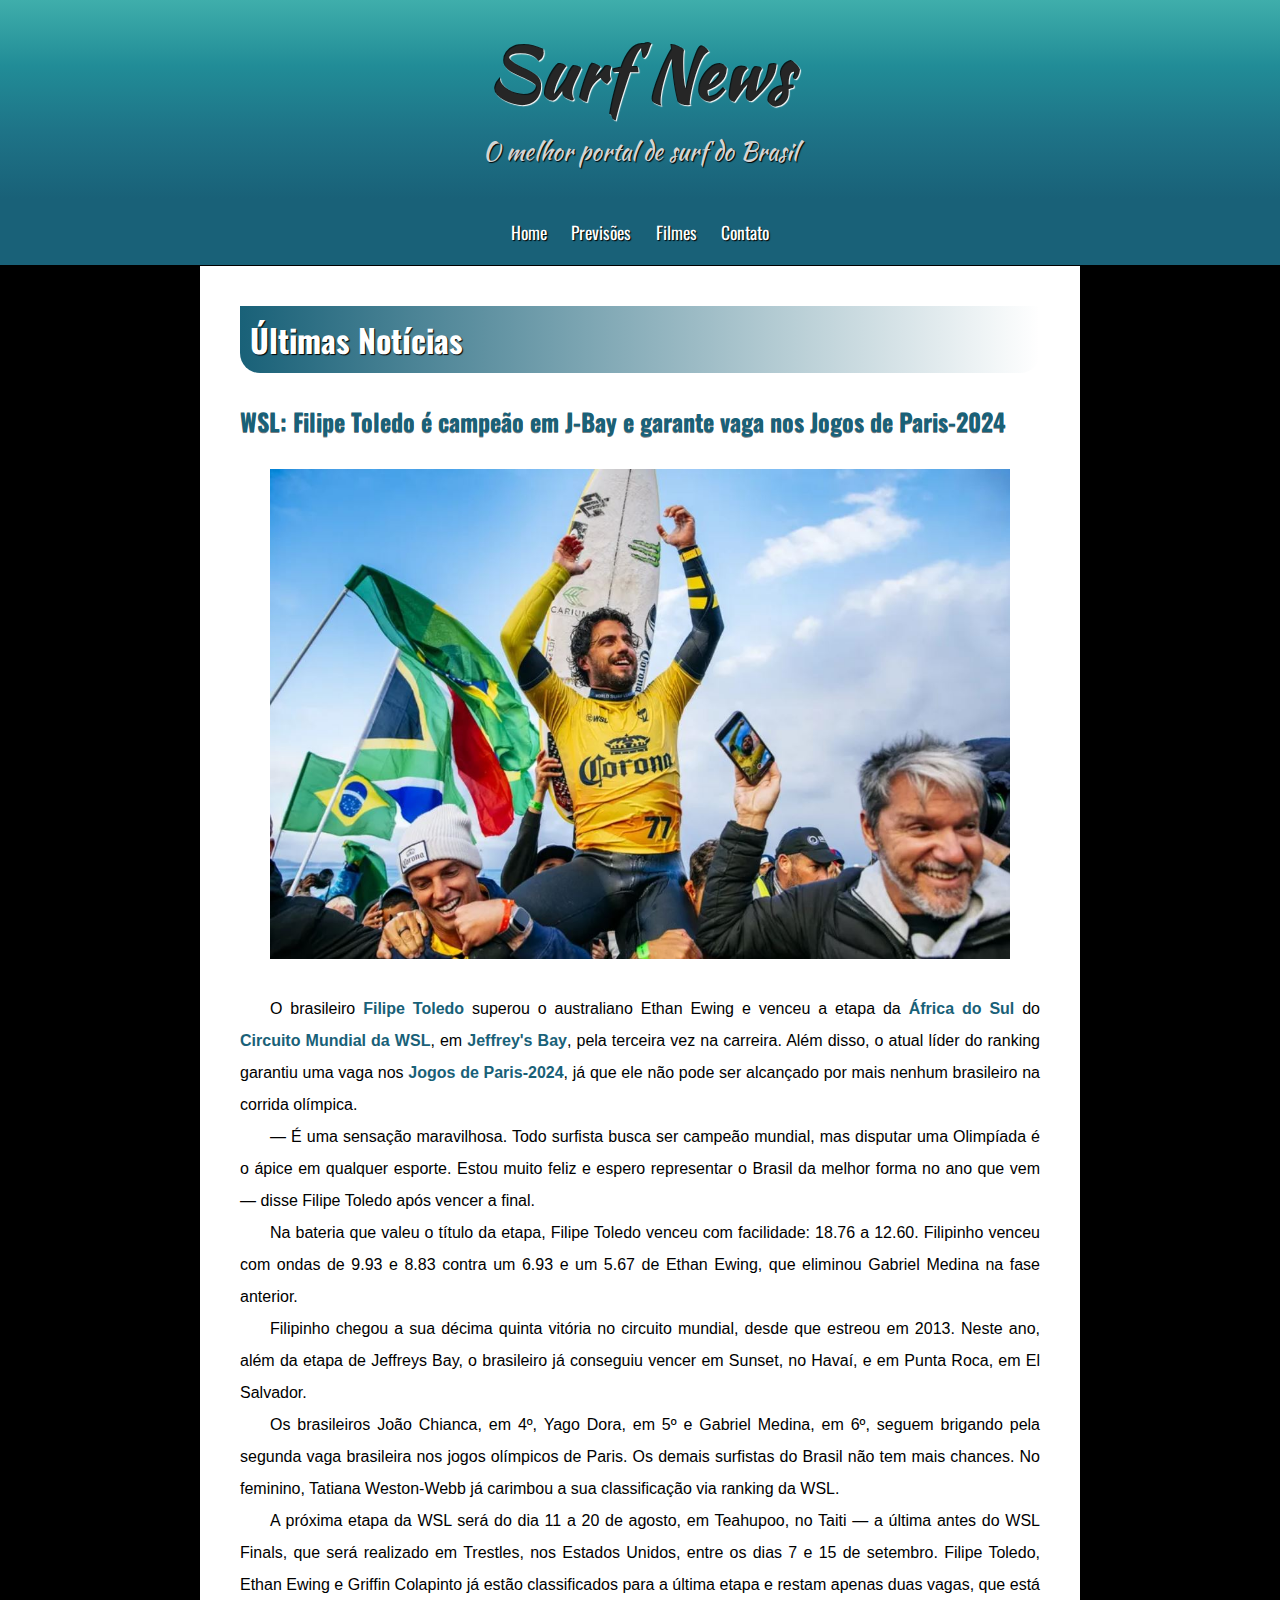
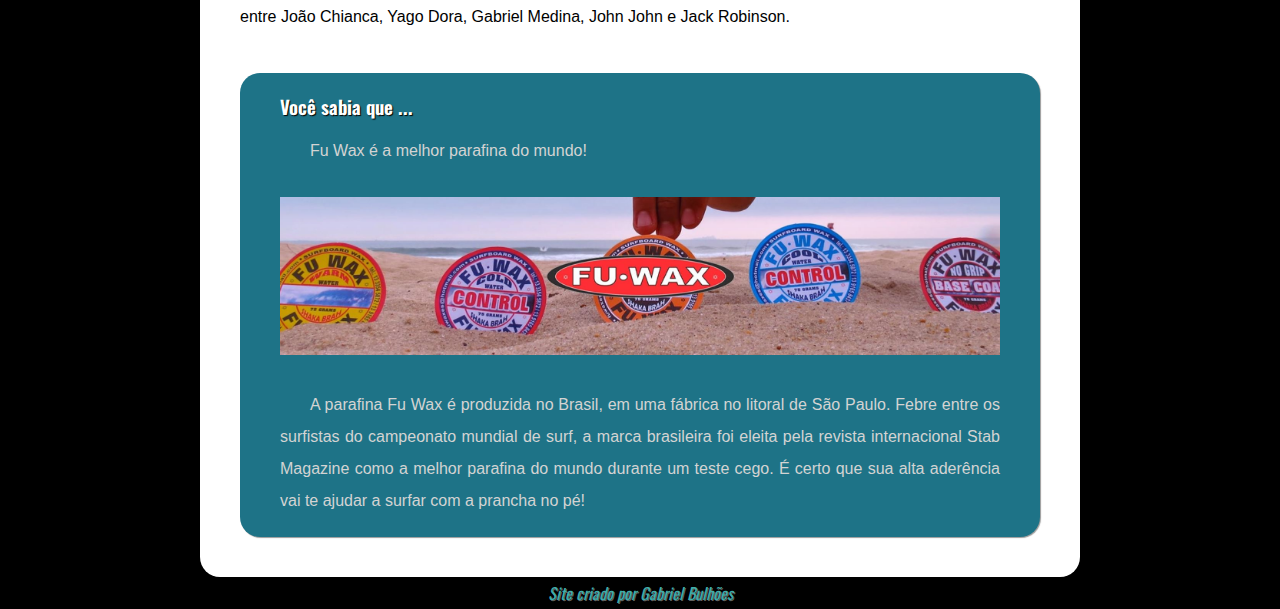
<file: index.html>
<!DOCTYPE html>
<html lang="pt-br">
<head>
    <meta charset="UTF-8">
    <meta name="viewport" content="width=device-width, initial-scale=1.0">
    <link rel="shortcut icon" href="wave.ico" type="image/x-icon">
    <link rel="stylesheet" href="style.css">
    <title>Surf News</title>
</head>
<body>
    <header>
        <h1>Surf News</h1>
        <p>O melhor portal de surf do Brasil</p>
    </header>
    <nav>
        <a href="index.html">Home</a>
        <a href="previsoes.html">Previsões</a>
        <a href="filmes.html">Filmes</a>
        <a href="contato.html">Contato</a>
    </nav>
    <main>
        <article>
            <h1>Últimas Notícias</h1>
            <h2>WSL: Filipe Toledo é campeão em J-Bay e garante vaga nos Jogos de Paris-2024</h2>
            <div class="imagem">
                <img src="filipe.JPG" alt="Filipe Toledo campeão da etapa de Jeffreys Bays">
            </div>
            <p>O brasileiro <strong>Filipe Toledo</strong> superou o australiano Ethan Ewing e venceu a etapa da <strong>África do Sul</strong> do <strong>Circuito Mundial da WSL</strong>, em <strong>Jeffrey's Bay</strong>, pela terceira vez na carreira. Além disso, o atual líder do ranking garantiu uma vaga nos <strong>Jogos de Paris-2024</strong>, já que ele não pode ser alcançado por mais nenhum brasileiro na corrida olímpica.</p>
            <p>— É uma sensação maravilhosa. Todo surfista busca ser campeão mundial, mas disputar uma Olimpíada é o ápice em qualquer esporte. Estou muito feliz e espero representar o Brasil da melhor forma no ano que vem — disse Filipe Toledo após vencer a final.</p>
            <p>Na bateria que valeu o título da etapa, Filipe Toledo venceu com facilidade: 18.76 a 12.60. Filipinho venceu com ondas de 9.93 e 8.83 contra um 6.93 e um 5.67 de Ethan Ewing, que eliminou Gabriel Medina na fase anterior.</p>
            <p>Filipinho chegou a sua décima quinta vitória no circuito mundial, desde que estreou em 2013. Neste ano, além da etapa de Jeffreys Bay, o brasileiro já conseguiu vencer em Sunset, no Havaí, e em Punta Roca, em El Salvador.</p>
            <p>Os brasileiros João Chianca, em 4º, Yago Dora, em 5º e Gabriel Medina, em 6º, seguem brigando pela segunda vaga brasileira nos jogos olímpicos de Paris. Os demais surfistas do Brasil não tem mais chances. No feminino, Tatiana Weston-Webb já carimbou a sua classificação via ranking da WSL.</p>
            <p>A próxima etapa da WSL será do dia 11 a 20 de agosto, em Teahupoo, no Taiti — a última antes do WSL Finals, que será realizado em Trestles, nos Estados Unidos, entre os dias 7 e 15 de setembro. Filipe Toledo, Ethan Ewing e Griffin Colapinto já estão classificados para a última etapa e restam apenas duas vagas, que está entre João Chianca, Yago Dora, Gabriel Medina, John John e Jack Robinson.</p>
            <aside>
                <h3>Você sabia que ...</h3>
                <p>Fu Wax é a melhor parafina do mundo!</p>
                <div class="imagem">
                    <img src="fuwax.JPG" alt="Parafina Fu Wax">
                </div>
                <p>A parafina Fu Wax é produzida no Brasil, em uma fábrica no litoral de São Paulo. Febre entre os surfistas do campeonato mundial de surf, a marca brasileira foi eleita pela revista internacional Stab Magazine como a melhor parafina do mundo durante um teste cego. É certo que sua alta aderência vai te ajudar a surfar com a prancha no pé!</p>
            </aside>
        </article>
    </main>
    <footer>
        <p>
            Site criado por <a href="https://github.com/bulhoesgabriel" target="_blank">Gabriel Bulhões</a>
        </p>
    </footer>
</body>
</html>
</file>
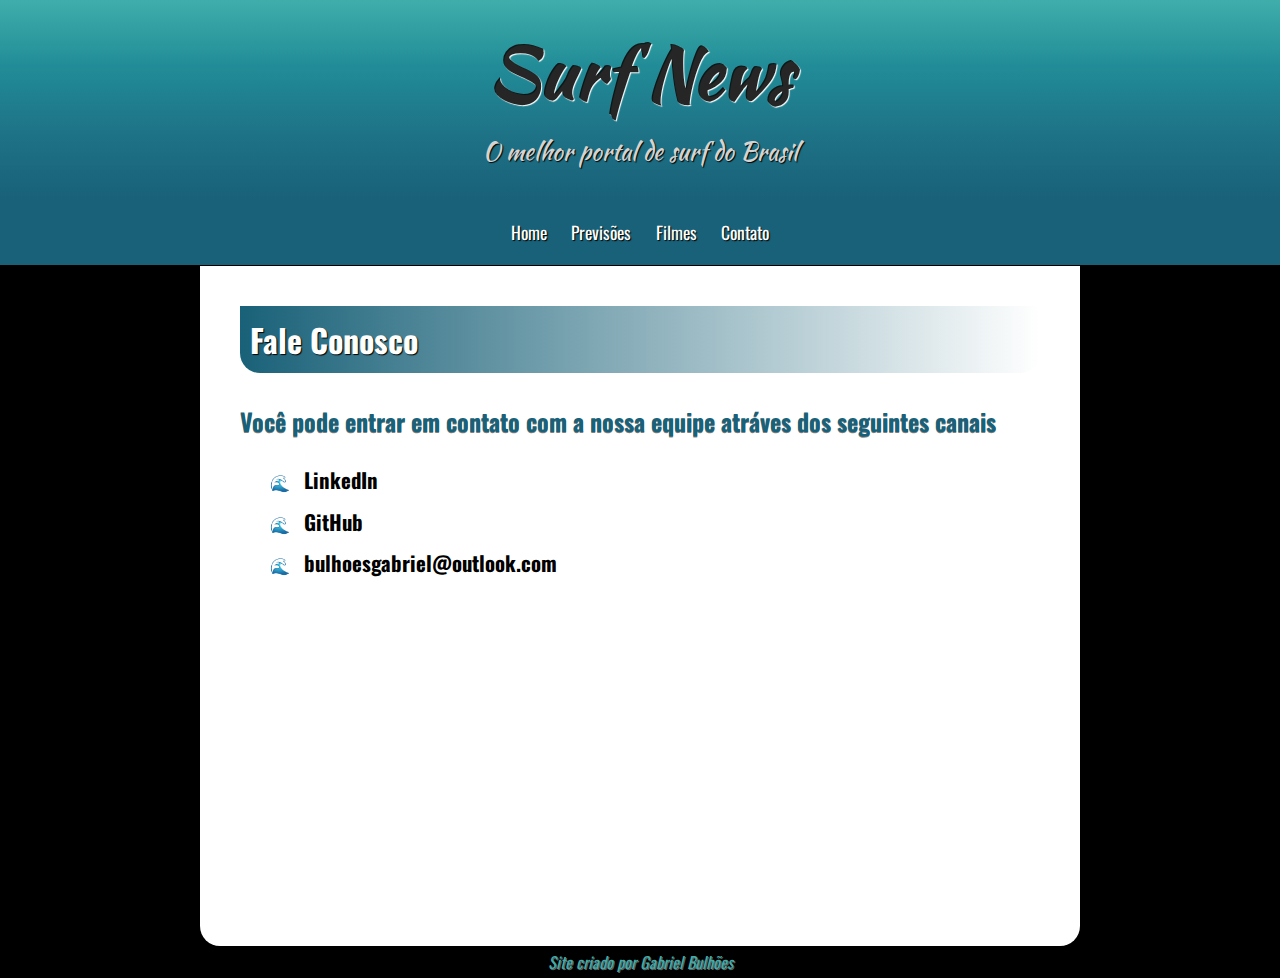
<file: contato.html>
<!DOCTYPE html>
<html lang="pt-br">
<head>
    <meta charset="UTF-8">
    <meta name="viewport" content="width=device-width, initial-scale=1.0">
    <link rel="shortcut icon" href="wave.ico" type="image/x-icon">
    <link rel="stylesheet" href="style.css">
    <title>Contato | SurfNews</title>
    <style>
        main {
            height: 600px;
        }
    </style>
</head>
<body>
    <header>
        <h1>Surf News</h1>
        <p>O melhor portal de surf do Brasil</p>
    </header>
    <nav>
        <a href="index.html">Home</a>
        <a href="previsoes.html">Previsões</a>
        <a href="filmes.html">Filmes</a>
        <a href="contato.html">Contato</a>
    </nav>
    <main>
        <h1>Fale Conosco</h1>
        <h2>Você pode entrar em contato com a nossa equipe atráves dos seguintes canais</h2>
        <ul>
            <li><a href="https://www.linkedin.com/in/bulhoesgabriel/" target="_blank">LinkedIn</a></li>
            <li><a href="https://github.com/bulhoesgabriel" target="_blank">GitHub</a></li>
            <li><a href="mailto:bulhoesgabriel@outlook.com" target="_blank">bulhoesgabriel@outlook.com</a></li>
        </ul>
    </main>
    <footer>
        <p>
            Site criado por <a href="https://github.com/bulhoesgabriel" target="_blank">Gabriel Bulhões</a>
        </p>
    </footer>
</body>
</html>
</file>
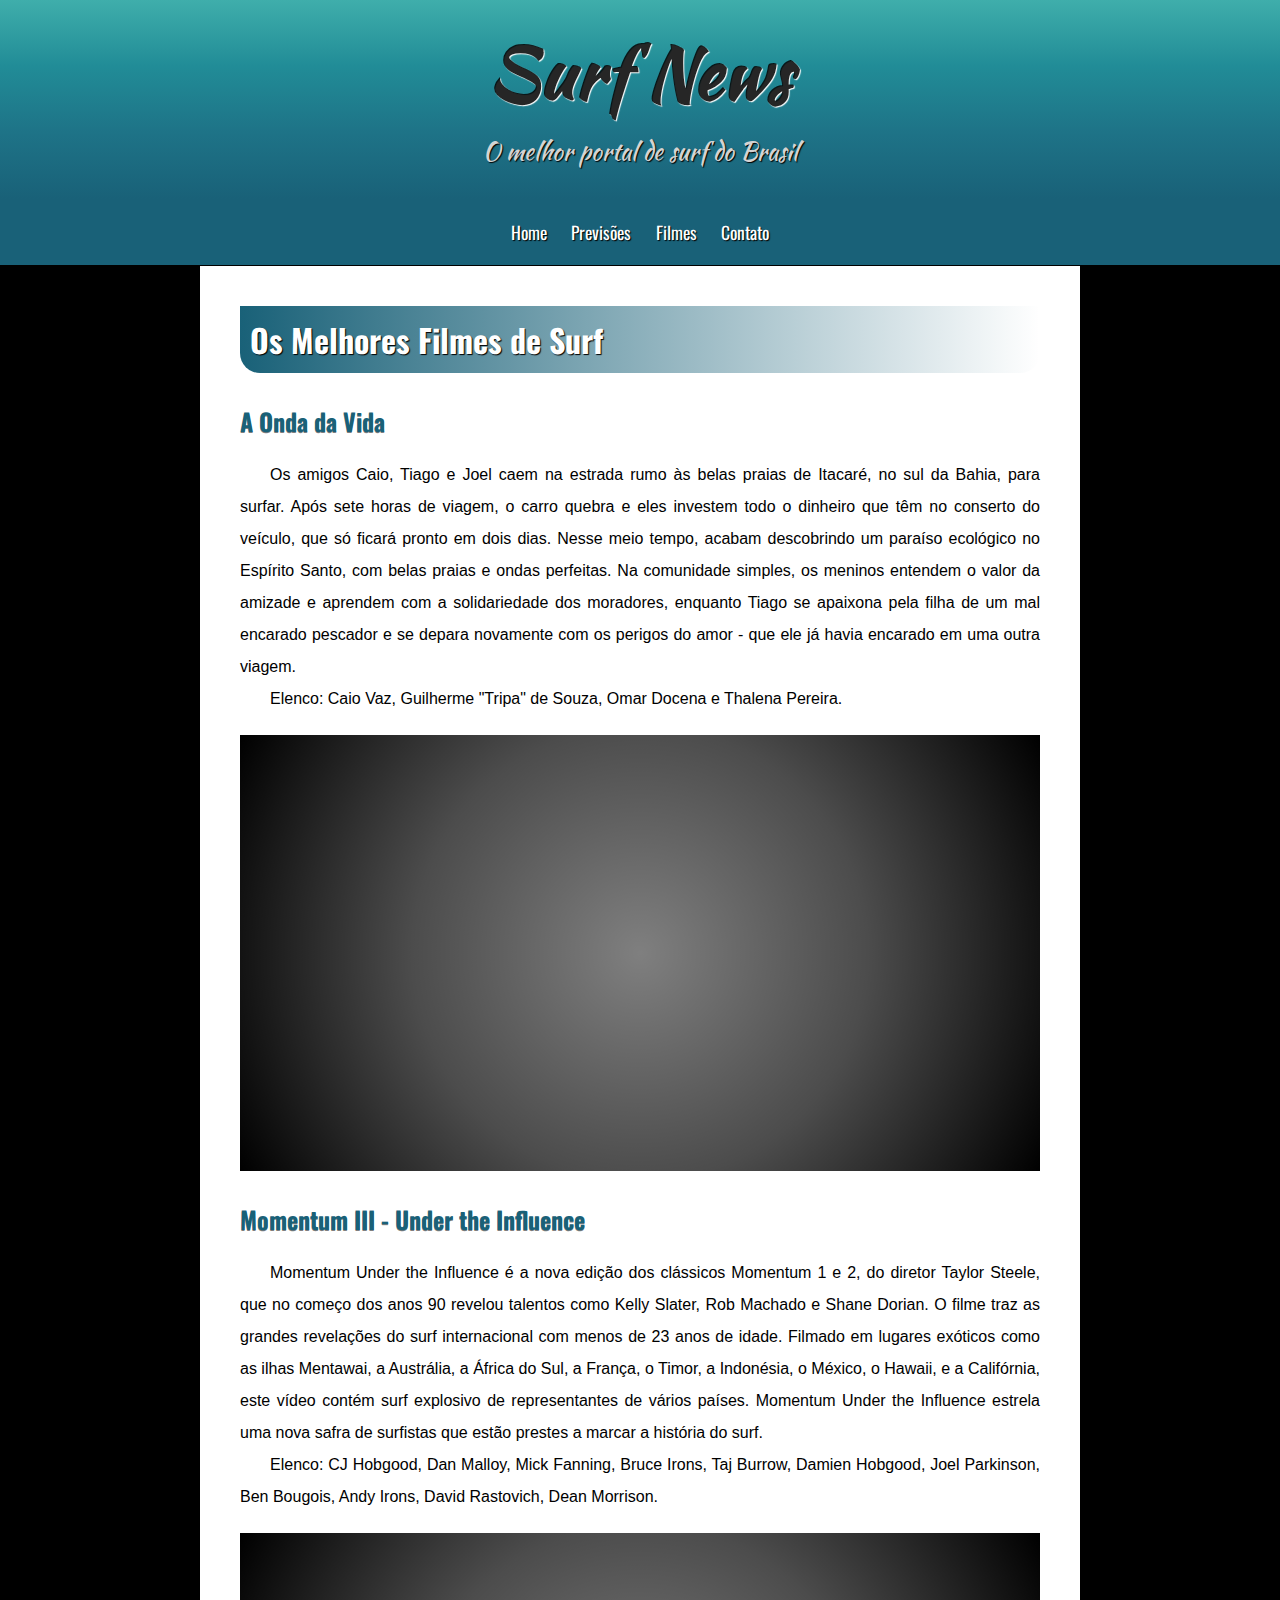
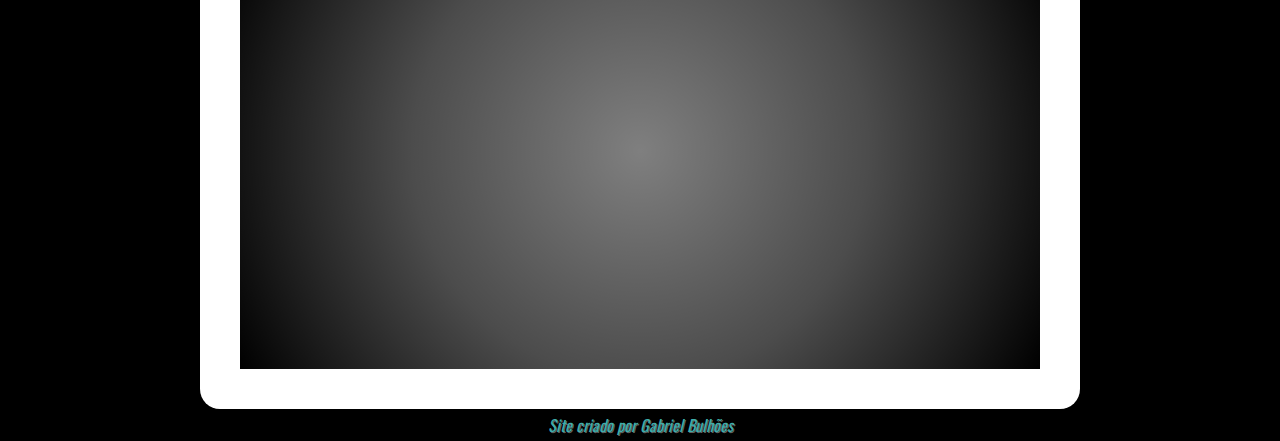
<file: filmes.html>
<!DOCTYPE html>
<html lang="pt-br">
<head>
    <meta charset="UTF-8">
    <meta name="viewport" content="width=device-width, initial-scale=1.0">
    <link rel="shortcut icon" href="wave.ico" type="image/x-icon">
    <link rel="stylesheet" href="style.css">
    <title>Filmes | SurfNews</title>
</head>
<body>
    <header>
        <h1>Surf News</h1>
        <p>O melhor portal de surf do Brasil</p>
    </header>
    <nav>
        <a href="index.html">Home</a>
        <a href="previsoes.html">Previsões</a>
        <a href="filmes.html">Filmes</a>
        <a href="contato.html">Contato</a>
    </nav>
    <main>
        <h1>Os Melhores Filmes de Surf</h1>
        <h2>A Onda da Vida</h2>
        <p>Os amigos Caio, Tiago e Joel caem na estrada rumo às belas praias de Itacaré, no sul da Bahia, para surfar. Após sete horas de viagem, o carro quebra e eles investem todo o dinheiro que têm no conserto do veículo, que só ficará pronto em dois dias. Nesse meio tempo, acabam descobrindo um paraíso ecológico no Espírito Santo, com belas praias e ondas perfeitas. Na comunidade simples, os meninos entendem o valor da amizade e aprendem com a solidariedade dos moradores, enquanto Tiago se apaixona pela filha de um mal encarado pescador e se depara novamente com os perigos do amor - que ele já havia encarado em uma outra viagem.</p>
        <p>Elenco: Caio Vaz, Guilherme "Tripa" de Souza, Omar Docena e Thalena Pereira.</p>
        <div class="video">
            <iframe width="560" height="315" src="https://www.youtube.com/embed/J8rIG7uRgT0" title="YouTube video player" frameborder="0" allow="accelerometer; autoplay; clipboard-write; encrypted-media; gyroscope; picture-in-picture; web-share" allowfullscreen></iframe>
        </div>
        <h2>Momentum III - Under the Influence</h2>
        <p>Momentum Under the Influence é a nova edição dos clássicos Momentum 1 e 2, do diretor Taylor Steele, que no começo dos anos 90 revelou talentos como Kelly Slater, Rob Machado e Shane Dorian. O filme traz as grandes revelações do surf internacional com menos de 23 anos de idade. Filmado em lugares exóticos como as ilhas Mentawai, a Austrália, a África do Sul, a França, o Timor, a Indonésia, o México, o Hawaii, e a Califórnia, este vídeo contém surf explosivo de representantes de vários países. Momentum Under the Influence estrela uma nova safra de surfistas que estão prestes a marcar a história do surf.</p>
        <p>Elenco: CJ Hobgood, Dan Malloy, Mick Fanning, Bruce Irons, Taj Burrow, Damien Hobgood, Joel Parkinson, Ben Bougois, Andy Irons, David Rastovich, Dean Morrison.</p>
        <div class="video">
            <iframe width="560" height="315" src="https://www.youtube.com/embed/i4G10rlm47w" title="YouTube video player" frameborder="0" allow="accelerometer; autoplay; clipboard-write; encrypted-media; gyroscope; picture-in-picture; web-share" allowfullscreen></iframe>
        </div>
    </main>
    <footer>
        <p>
            Site criado por <a href="https://github.com/bulhoesgabriel" target="_blank">Gabriel Bulhões</a>
        </p>
    </footer>
</body>
</html>
</file>
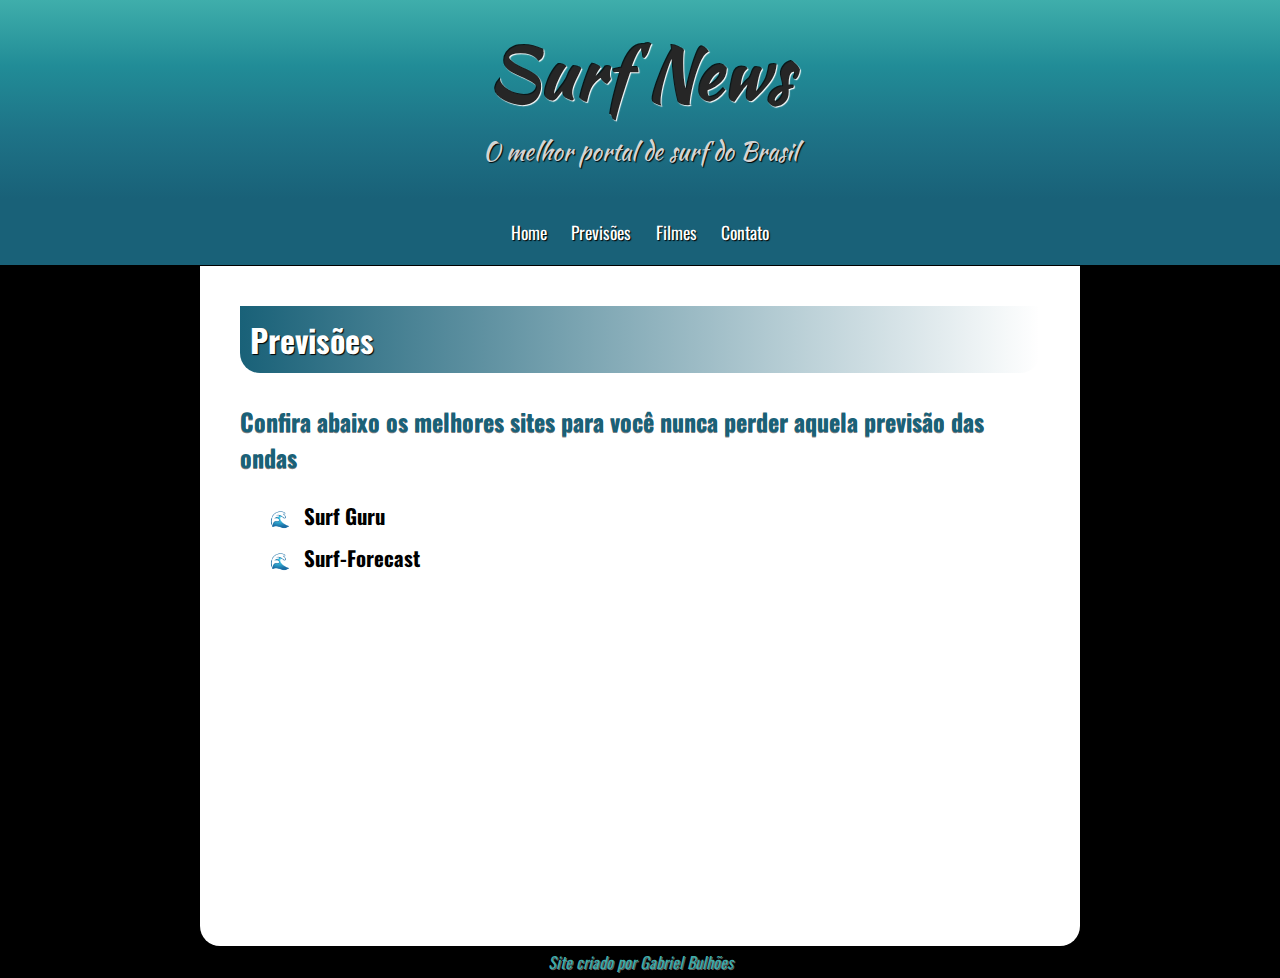
<file: previsoes.html>
<!DOCTYPE html>
<html lang="pt-br">
<head>
    <meta charset="UTF-8">
    <meta name="viewport" content="width=device-width, initial-scale=1.0">
    <link rel="shortcut icon" href="wave.ico" type="image/x-icon">
    <link rel="stylesheet" href="style.css">
    <title>Previsões | SurfNews</title>
    <style>
        main {
            height: 600px;
        }
    </style>
</head>
<body>
    <header>
        <h1>Surf News</h1>
        <p>O melhor portal de surf do Brasil</p>
    </header>
    <nav>
        <a href="index.html">Home</a>
        <a href="previsoes.html">Previsões</a>
        <a href="filmes.html">Filmes</a>
        <a href="contato.html">Contato</a>
    </nav>
    <main>
        <h1>Previsões</h1>
        <h2>Confira abaixo os melhores sites para você nunca perder aquela previsão das ondas</h2>
        <ul>
            <li><a href="https://surfguru.com.br/" target="_blank">Surf Guru</a></li>
            <li><a href="https://www.surf-forecast.com/" target="_blank">Surf-Forecast</a></li>
        </ul>
    </main>
    <footer>
        <p>
            Site criado por <a href="https://github.com/bulhoesgabriel" target="_blank">Gabriel Bulhões</a>
        </p>
    </footer>
</body>
</html>
</file>
<file: style.css>
@charset "UTF-8";

@import url('https://fonts.googleapis.com/css2?family=Kaushan+Script&family=Luckiest+Guy&display=swap');

@import url('https://fonts.googleapis.com/css2?family=Oswald:wght@300&display=swap');

:root {
    --cor1: #3FAEAB;
    --cor2: #218C97;
    --cor3: #1E7387;
    --cor4: #196178;
    --fonte-destaque: 'Kaushan Script', cursive;
    --fonte-titulo: 'Oswald', sans-serif;
    --fonte-padrao: Arial, sans-serif;
}

* {
    padding: 0px;
    margin: 0px;
}

body {
    background-color: black;
    font-family: var(--fonte-padrao);
}

header {
    background-image: linear-gradient(to bottom, var(--cor1), var(--cor2), var(--cor3), var(--cor4));
    text-align: center;
}

header > h1 {
    font-family: var(--fonte-destaque);
    font-weight: bold;
    font-size: 4.5em;
    color: rgba(0, 0, 0, 0.850);
    text-shadow: 1px 1px 1px white;
    padding-top: 20px;
    padding-bottom: 10px;
}

header > p {
    font-family: var(--fonte-destaque);
    font-weight: normal;
    font-size: 1.5em;
    color: lightgray;
    text-shadow: 1px 1px 1px black;
    padding-bottom: 30px;
}

nav {
    background-color: var(--cor4);
    text-align: center;
    padding: 20px 20px;
    margin-bottom: 1px;
    box-shadow: 1px 1px 1px rgba(0, 0, 0, 0.500);
}

nav > a {
    text-decoration: none;
    font-family: var(--fonte-titulo);
    font-weight: normal;
    font-size: 1.1em;
    color: white;
    text-shadow: 1px 1px 1px black;
    border-radius: 10px;
    padding: 3px 10px;
    transition-duration: 0.5s;
}

nav > a:hover {
    color: var(--cor4);
    background-color: white;
    box-shadow: 1px 1px 1px rgba(0, 0, 0, 0.500);
}

main {
    min-width: 300px;
    max-width: 800px;
    margin: auto; 
    background-color: white;
    border-radius: 0px 0px 20px 20px;
    padding: 40px;
}

main h1 {
    background-image: linear-gradient(to right, var(--cor4), transparent);
    font-family: var(--fonte-titulo);
    font-weight: bold;
    font-size: 2em;
    color: white;
    text-shadow: 1px 1px 1px black;
    padding: 10px;
    border-radius: 0px 0px 20px 20px;
}

main h2 {
    font-family: var(--fonte-titulo);
    color: var(--cor4);
    text-shadow: 0px 1px 0px rgba(0, 0, 0, 0.500);
    margin-bottom: 20px;
    margin-top: 30px;
}

main img {
    width: 100%;
}

main div.imagem {
    margin: 30px 30px;
}

div.video {
    margin-top: 20px;
    background-image: radial-gradient(circle, rgba(0, 0, 0, 0.500), rgba(0, 0, 0, 0.700), black);
    padding-bottom: 54.5%;
    position: relative;
}

div.video > iframe {
    position: absolute;
    top: 5%;
    left: 5%;
    width: 90%;
    height: 90%;
}

main aside {
    background-color: var(--cor3);
    color: lightgray;
    margin-top: 40px;
    border-radius: 20px;
    padding: 20px 10px;
    box-shadow: 1px 1px 1px rgba(0, 0, 0, 0.400);
}

main h3 {
    font-family: var(--fonte-titulo);
    color: white;
    text-shadow: 1px 1px 1px black;
    text-indent: 30px;
    margin-bottom: 15px;
}

main p {
    text-indent: 30px;
    text-align: justify;
    line-height: 2em;
}

aside > p {
    margin-left: 30px;
    margin-right: 30px;
}

main strong {
    font-weight: bold;
    color: var(--cor4);
}

main ul {
    margin-left: 30px;
    list-style-type: '\1F30A\00A0';
    list-style-position: inside;
}

li > a {
    font-family: var(--fonte-titulo);
    font-size: 1.3em;
    font-weight: bold;
    color: black;
    text-decoration: none;
    line-height: 2em;
    transition-duration: 0.5s;
    border-radius: 10px;
    padding: 3px 10px;
}

li > a:hover {
    background-color:var(--cor3);
    color: white;
    text-shadow: 1px 1px 1px rgba(0, 0, 0, 0.500);
    box-shadow: 1px 1px 1px rgba(0, 0, 0, 0.500);
}

footer {
    font-family: var(--fonte-titulo);
    font-weight: normal;
    font-style: italic;
    color: var(--cor1);
    text-shadow: 1px 1px 0px rgba(255, 255, 255, 0.400);
    text-align: center;
    padding: 2px 0px;
    margin: 2px 0px;
}

footer a {
    text-decoration: none;
    color: var(--cor1);
    transition-duration: 0.5s;
}

footer a:hover {
    color: white;
}
</file>
